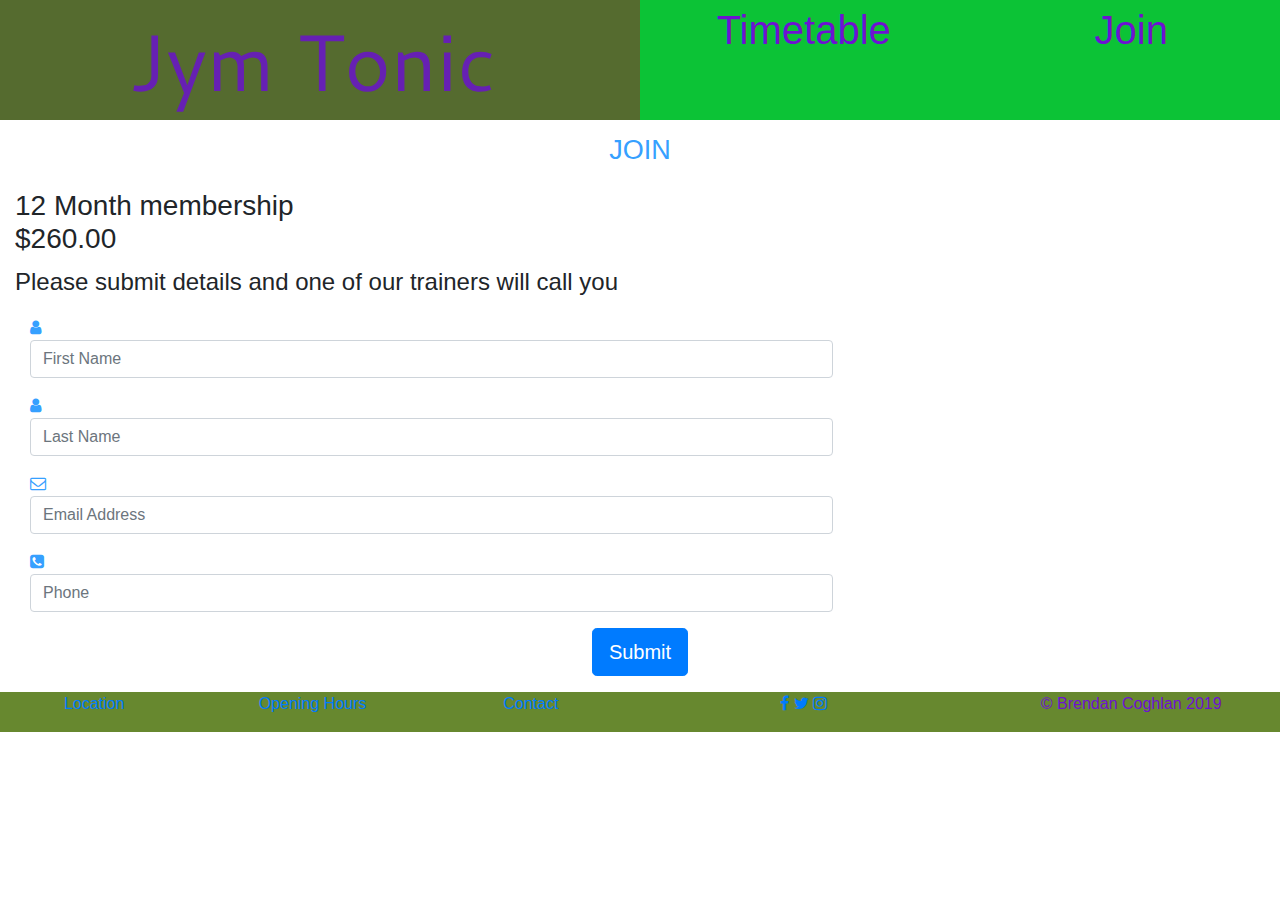
<file: join.html>
<!DOCTYPE html>
<html lang="en">

<head>
    <meta charset="UTF-8">
    <meta name="viewport" content="width=device-width, initial-scale=1, shrink-to-fit=no">
    <meta http-equiv="X-UA-Compatible" content="ie=edge">
    <title>Jym Tonic website. Front End project</title>
    <link rel="stylesheet" href="css/style.css" type="text/css">
    <link href="https://stackpath.bootstrapcdn.com/bootstrap/4.3.1/css/bootstrap.min.css" rel="stylesheet" integrity="sha384-ggOyR0iXCbMQv3Xipma34MD+dH/1fQ784/j6cY/iJTQUOhcWr7x9JvoRxT2MZw1T" crossorigin="anonymous">
    <link href="https://fonts.googleapis.com/css?family=Cantarell:400i&display=swap" rel="stylesheet">
    <link href="https://stackpath.bootstrapcdn.com/font-awesome/4.7.0/css/font-awesome.min.css" rel="stylesheet" integrity="sha384-wvfXpqpZZVQGK6TAh5PVlGOfQNHSoD2xbE+QkPxCAFlNEevoEH3Sl0sibVcOQVnN" crossorigin="anonymous">
</head>

<body>


    <header>
        <div class="row topline">
            <a class=" col-md-6 container-fluid text-center logo" href="index.html">Jym Tonic</a>
            <a class=" col-md-3 inline-block text-center links" href="timetable.html">Timetable</a>
            <a class=" col-md-3 text-center links" href="join.html">Join</a>

        </div>
    </header>
<!-- join form ------------------------------------- -->
<div class="container-fluid">
    <div class="row">
        <div class="col-md-12">
            <form class="form-horizontal" method="post">
                <fieldset>
                    <legend class="text-center join-title">JOIN</legend>
                    <h3>12 Month membership <br> $260.00 <br>
                    </h3>
                    <p class="callout">Please submit details and one of our trainers will call you</p>

                    <div class="form-group">
                        <div class="col-md-8">
                            <span><i class="fa fa-user bigicon"></i></span>
                            <input id="fname" name="name" type="text" placeholder="First Name" class="form-control">
                        </div>
                    </div>
                    
                    <div class="form-group">
                        <span class="col-md-1 col-md-offset-2 text-center"><i class="fa fa-user bigicon"></i></span>
                        <div class="col-md-8">
                            <input id="lname" name="name" type="text" placeholder="Last Name" class="form-control">
                        </div>
                    </div>
                    
                    <div class="form-group">
                        <span class="col-md-1 col-md-offset-2 text-center"><i class="fa fa-envelope-o bigicon"></i></span>
                        <div class="col-md-8">
                            <input id="email" name="email" type="text" placeholder="Email Address" class="form-control">
                        </div>
                    </div>
                    
                    <div class="form-group">
                        <span class="col-md-1 col-md-offset-2 text-center"><i class="fa fa-phone-square bigicon"></i></span>
                        <div class="col-md-8">
                            <input id="phone" name="phone" type="text" placeholder="Phone" class="form-control">
                        </div>
                    </div>
                    
                    <div class="form-group">
                        <div class="col-md-12 text-center">
                            <button type="submit" class="btn btn-primary btn-lg">Submit</button>
                        </div>
                    </div>
                    
                </fieldset>
            </form>
            </div>
        </div>
    </div>
    

    <div>
    <footer class="app-footer">
        <div class="row">
            <a class="col-md-2 text-center" href="#">Location</a>
            <a class="col-md-2 text-center" href="#">Opening Hours</a>
            <a class="col-md-2 text-center" href="join.html">Contact</a>
            <div class=" col-md-3 text-center">
                
                 <a class="fa fa-facebook" href="#">      </a>
                 <a class="fa fa-twitter" href="#">      </a>
                 <a class="fa fa-instagram" href="#">      </a>
                
            </div>
            <p class="col-md-3 text-center font-weight-light"> &copy; Brendan Coghlan 2019</p>
        </div>
    </footer>

    </div>

    <script src="https://code.jquery.com/jquery-3.3.1.slim.min.js" integrity="sha384-q8i/X+965DzO0rT7abK41JStQIAqVgRVzpbzo5smXKp4YfRvH+8abtTE1Pi6jizo" crossorigin="anonymous"></script>
    <script src="https://cdnjs.cloudflare.com/ajax/libs/popper.js/1.14.7/umd/popper.min.js" integrity="sha384-UO2eT0CpHqdSJQ6hJty5KVphtPhzWj9WO1clHTMGa3JDZwrnQq4sF86dIHNDz0W1" crossorigin="anonymous"></script>
    <script src="https://stackpath.bootstrapcdn.com/bootstrap/4.3.1/js/bootstrap.min.js" integrity="sha384-JjSmVgyd0p3pXB1rRibZUAYoIIy6OrQ6VrjIEaFf/nJGzIxFDsf4x0xIM+B07jRM" crossorigin="anonymous"></script>
</body>
</file>
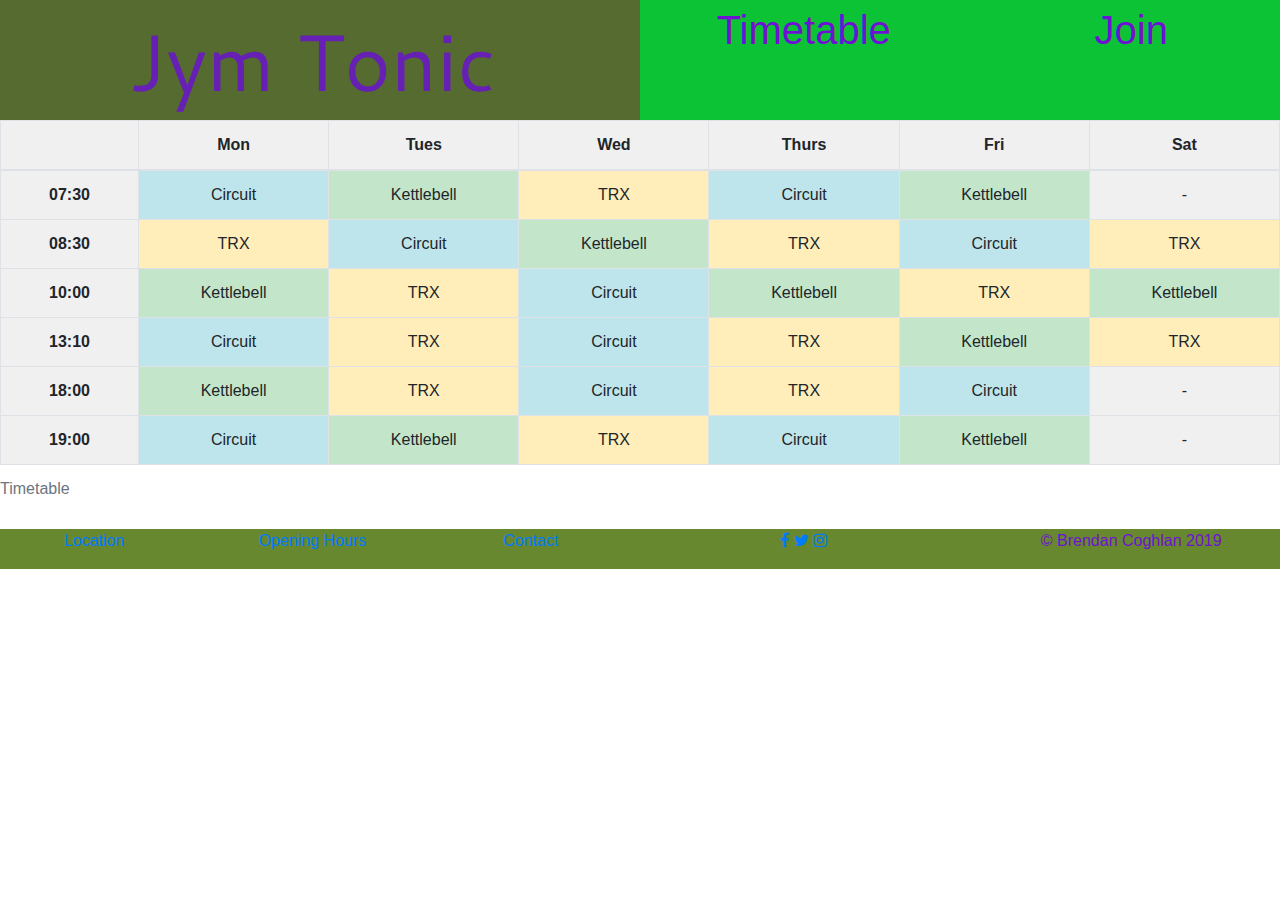
<file: timetable.html>
<!DOCTYPE html>
<html lang="en">

<head>
    <meta charset="UTF-8">
    <meta name="viewport" content="width=device-width, initial-scale=1, shrink-to-fit=no">
    <meta http-equiv="X-UA-Compatible" content="ie=edge">
    <title>Jym Tonic website. Front End project</title>
    <link rel="stylesheet" href="css/style.css" type="text/css">
    <link href="https://stackpath.bootstrapcdn.com/bootstrap/4.3.1/css/bootstrap.min.css" rel="stylesheet" integrity="sha384-ggOyR0iXCbMQv3Xipma34MD+dH/1fQ784/j6cY/iJTQUOhcWr7x9JvoRxT2MZw1T" crossorigin="anonymous">
    <link href="https://fonts.googleapis.com/css?family=Cantarell:400i&display=swap" rel="stylesheet">
    <link href="https://stackpath.bootstrapcdn.com/font-awesome/4.7.0/css/font-awesome.min.css" rel="stylesheet" integrity="sha384-wvfXpqpZZVQGK6TAh5PVlGOfQNHSoD2xbE+QkPxCAFlNEevoEH3Sl0sibVcOQVnN" crossorigin="anonymous">
</head>

<body>
    
    
    <header>
        <div class="row topline">
            <a class=" col-md-6 container-fluid text-center logo" href="index.html">Jym Tonic</a>
            <a class=" col-md-3 inline-block text-center links active" href="timetable.html">Timetable</a>
            <a class=" col-md-3 text-center links" href="join.html">Join</a>
        
        </div>
    </header>
    
    
    <table class="table table-hover table-bordered">
      <caption>Timetable</caption>
      <thead>
        <tr>
          <th scope="col"></th>
          <th scope="col">Mon</th>
          <th scope="col">Tues</th>
          <th scope="col">Wed</th>
          <th scope="col">Thurs</th>
          <th scope="col">Fri</th>
          <th scope="col">Sat</th>
        </tr>
      </thead>
      <tbody>
        <tr>
          <th scope="row">07:30</th>
          <td class="table-info">Circuit</td>
          <td class="table-success">Kettlebell</td>
          <td class="table-warning">TRX</td>
          <td class="table-info">Circuit</td>
          <td class="table-success">Kettlebell</td>
          <td>-</td>
        </tr>
        <tr>
          <th scope="row">08:30</th>
          <td class="table-warning">TRX</td>
          <td class="table-info">Circuit</td>
          <td class="table-success">Kettlebell</td>
          <td class="table-warning">TRX</td>
          <td class="table-info">Circuit</td>
          <td class="table-warning">TRX</td>
        </tr>
        <tr>
          <th scope="row">10:00</th>
          <td class="table-success">Kettlebell</td>
          <td class="table-warning">TRX</td>
          <td class="table-info">Circuit</td>
          <td class="table-success">Kettlebell</td>
          <td class="table-warning">TRX</td>
          <td class="table-success">Kettlebell</td>
        </tr>
        <tr>
          <th scope="row">13:10</th>
          <td class="table-info">Circuit</td>
          <td class="table-warning">TRX</td>
          <td class="table-info">Circuit</td>
          <td class="table-warning">TRX</td>
          <td class="table-success">Kettlebell</td>
          <td class="table-warning">TRX</td>
        </tr>
        <tr>
          <th scope="row">18:00</th>
          <td class="table-success">Kettlebell</td>
          <td class="table-warning">TRX</td>
          <td class="table-info">Circuit</td>
          <td class="table-warning">TRX</td>
          <td class="table-info">Circuit</td>
          <td>-</td>
        </tr>
        <tr>
          <th scope="row">19:00</th>
          <td class="table-info">Circuit</td>
          <td class="table-success">Kettlebell</td>
          <td class="table-warning">TRX</td>
          <td class="table-info">Circuit</td>
          <td class="table-success">Kettlebell</td>
          <td>-</td>
        </tr>
      </tbody>
    </table>
    
    
    
    
    <footer class="app-footer">
        <div class="row">
            <a class="col-md-2 text-center" href="#">Location</a>
            <a class="col-md-2 text-center" href="#">Opening Hours</a>
            <a class="col-md-2 text-center" href="join.html">Contact</a>
            <div class=" col-md-3 text-center">
                
                 <a class="fa fa-facebook" href="#">      </a>
                 <a class="fa fa-twitter" href="#">      </a>
                 <a class="fa fa-instagram" href="#">      </a>
                
            </div>
            <p class="col-md-3 text-center font-weight-light"> &copy; Brendan Coghlan 2019</p>
        </div>
    </footer>


                <script src="https://code.jquery.com/jquery-3.3.1.slim.min.js" integrity="sha384-q8i/X+965DzO0rT7abK41JStQIAqVgRVzpbzo5smXKp4YfRvH+8abtTE1Pi6jizo" crossorigin="anonymous"></script>
                <script src="https://cdnjs.cloudflare.com/ajax/libs/popper.js/1.14.7/umd/popper.min.js" integrity="sha384-UO2eT0CpHqdSJQ6hJty5KVphtPhzWj9WO1clHTMGa3JDZwrnQq4sF86dIHNDz0W1" crossorigin="anonymous"></script>
                <script src="https://stackpath.bootstrapcdn.com/bootstrap/4.3.1/js/bootstrap.min.js" integrity="sha384-JjSmVgyd0p3pXB1rRibZUAYoIIy6OrQ6VrjIEaFf/nJGzIxFDsf4x0xIM+B07jRM" crossorigin="anonymous"></script>
                </body>
</file>
<file: css/style.css>
.background {
    
    background-image: url("images/equipment-gym-hard-669577.jpg");
    background-attachment: fixed ;
    background-repeat: no-repeat;
    background-size: cover;
    background-position: center;
    opacity: 0.5;
    min-height: 520px;
}

.background p {
  font-size: 25px;
}

.topline {
    font-size: 40px;
    margin: 0;
}


.logo {
  color: #6d12d2;
  font-family: Cantarell;
  font-size: 2em;
  background-color: #67882f;
}

.logo:hover {
  text-decoration: none;
  background-color: darkolivegreen;
  color: #6620b3;
}

.links {
  color: #6d12d2;
  background-color: #0cc336;
}

.links:hover {
  text-decoration: none;
  background-color: darkolivegreen;
}

/* footer-------------------------------------------  */
footer {
  color: #6d12d2;
  background-color: #67882f;
}


/* timetable----------------------------------------- */
tr {
  background-color: #F0F0F0;
}

.table {
  text-align: center;
}

.table-success>th {
    background-color: #a9ccb1;
}

/* join form ---------------------------------------- */
.join-title {
    color: #36A0FF;
    font-size: 27px;
    padding: 10px;
}

.bigicon {
    font-size: 35px;
    color: #36A0FF;
}

.callout {
  font-size: 1.5rem;
}
</file>
